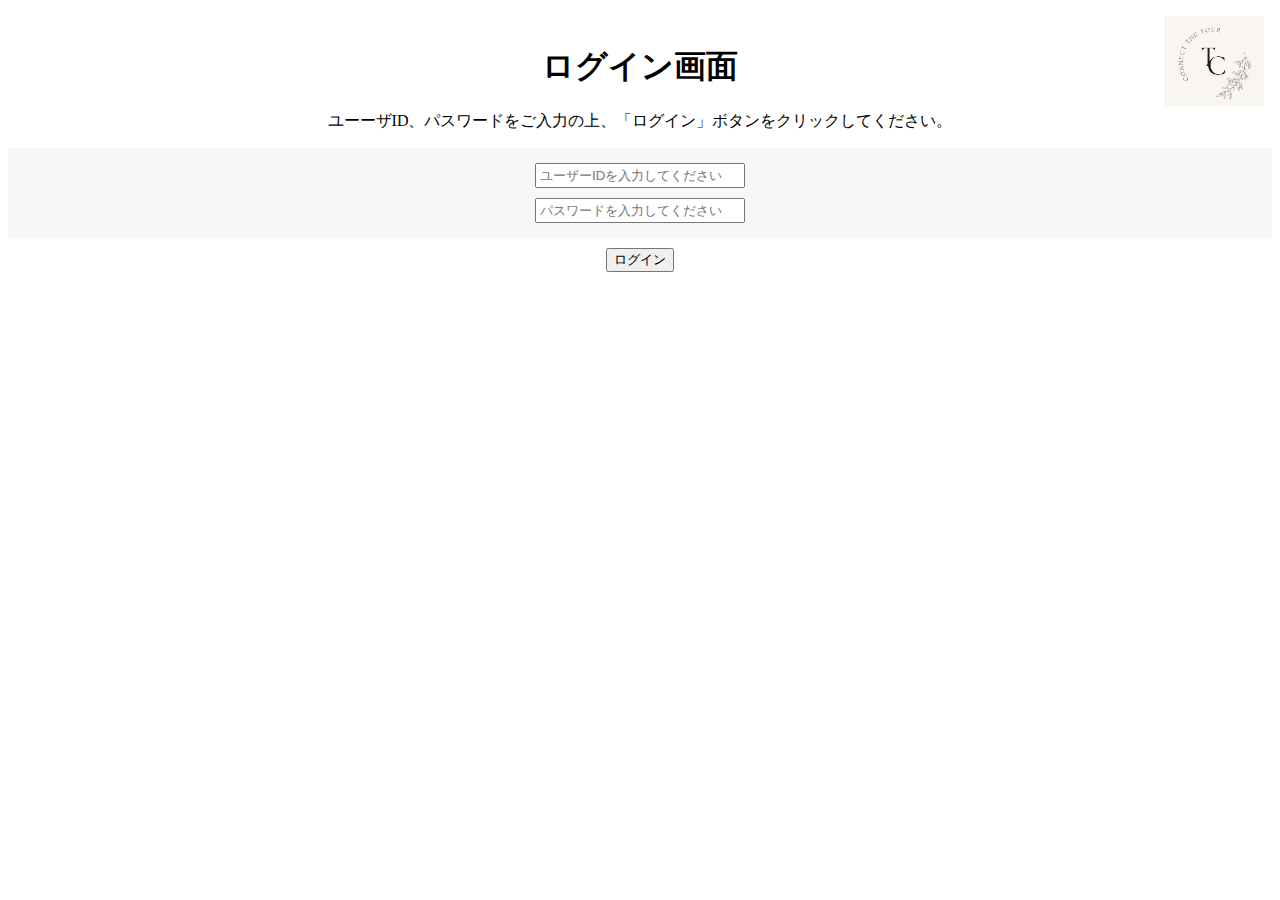
<file: login.html>
<!DOCTYPE html>
<html>
  <head>
    <style>
    ul{
	list-style: none;
    }
    </style>
    <link rel="stylesheet" type="text/css" href="login_style.css">
    
</head>


  
<body>
  <header>
    <div class="btn-menu">
      <img src="image.png" alt="メニュー">
    </div>
    
    <nav>
      <ul>
        <li><a href="home.html">Home</a></li>
        <li><a href="#">Service</a></li>
        <li><a href="login.html">Login</a></li>
        <li><a href="#">Contact</a></li>
      </ul>
    </nav>
  </header>
  
  <form name="login_form">
    <div class="login_form_top">
      <h1>ログイン画面</h1>
      <p>ユーーザID、パスワードをご入力の上、「ログイン」ボタンをクリックしてください。</p>
    </div>
    <div class="login_form_btm">
      <input type="id" name="user_id" placeholder="ユーザーIDを入力してください"><br>
      <input type="password" name="password"placeholder="パスワードを入力してください">
    </div>
    <button type="submit">ログイン</button>
  </form>
  <script src="./web.js"></script>
  
</body>
</html>
</file>
<file: login_style.css>
form {
  text-align: center;
}

.login_form_btm {
  padding: 10px 0;
  background-color: #F7F7F7;
  margin: 10px 0;
}

input {
  width: 200px;
  padding: 3px;
  margin: 5px 0;
}

/* 基本装飾 */
header {
    background: #fff;
  padding: .5rem;
  text-align: right;
}
a {
  color: #fff;
  text-decoration: none;
  white-space: nowrap;
}
li {
  margin: 2rem 0;
}
 

  /* ボタン */
.btn-menu {
  position: relative
}
img{
    width:100px;
    position:absolute;
    top: 0;
    right: 0;
    z-index: 1;
}

img:hover{
    opacity:0.5;
    cursor: pointer;
}

img:active{
    position:relative;
    top:3px;
}
 
/* メニュー */
nav {
  background: #0bd;
  position: absolute;
  z-index: 0;
  top: 3.125rem;
  right: 0;
  overflow-x: hidden;
  text-align: center;
  width: 0;
  transition: width 0.3s;
}

nav.open-menu{
  width: 100%;
}
</file>
